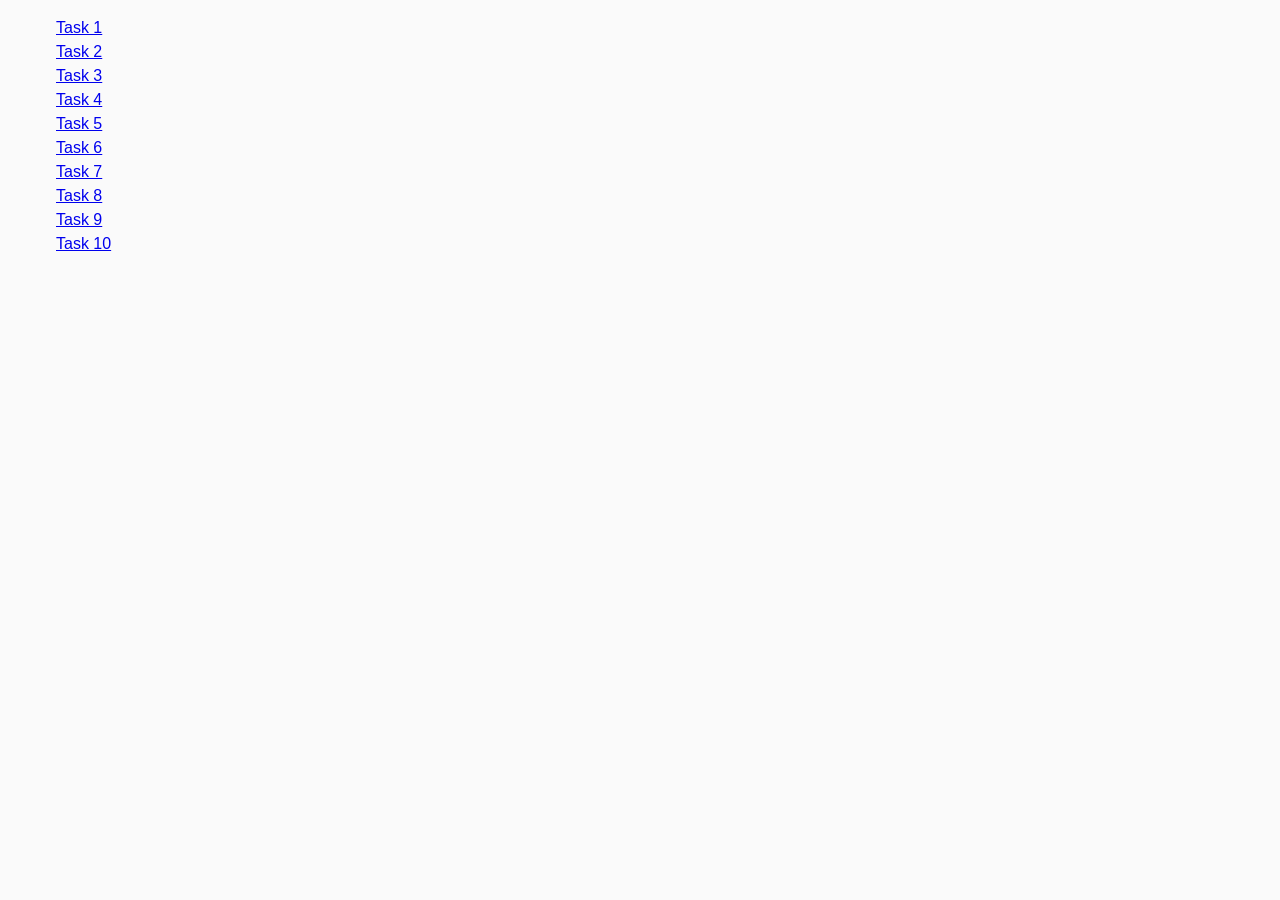
<file: index.html>
<!DOCTYPE html>
<html lang="en">
  <head>
    <meta charset="UTF-8" />
    <meta http-equiv="X-UA-Compatible" content="IE=edge" />
    <meta name="viewport" content="width=device-width, initial-scale=1.0" />
    <title>Homework 7</title>
    <link rel="stylesheet" href="./css/common.css" />
  </head>
  <body>
    <ul>
      <li><a href="./task-1.html">Task 1</a></li>
      <li><a href="./task-2.html">Task 2</a></li>
      <li><a href="./task-3.html">Task 3</a></li>
      <li><a href="./task-4.html">Task 4</a></li>
      <li><a href="./task-5.html">Task 5</a></li>
      <li><a href="./task-6.html">Task 6</a></li>
      <li><a href="./task-7.html">Task 7</a></li>
      <li><a href="./task-8.html">Task 8</a></li>
      <li><a href="./task-9.html">Task 9</a></li>
      <li><a href="./task-10.html">Task 10</a></li>
    </ul>
  </body>
</html>
</file>
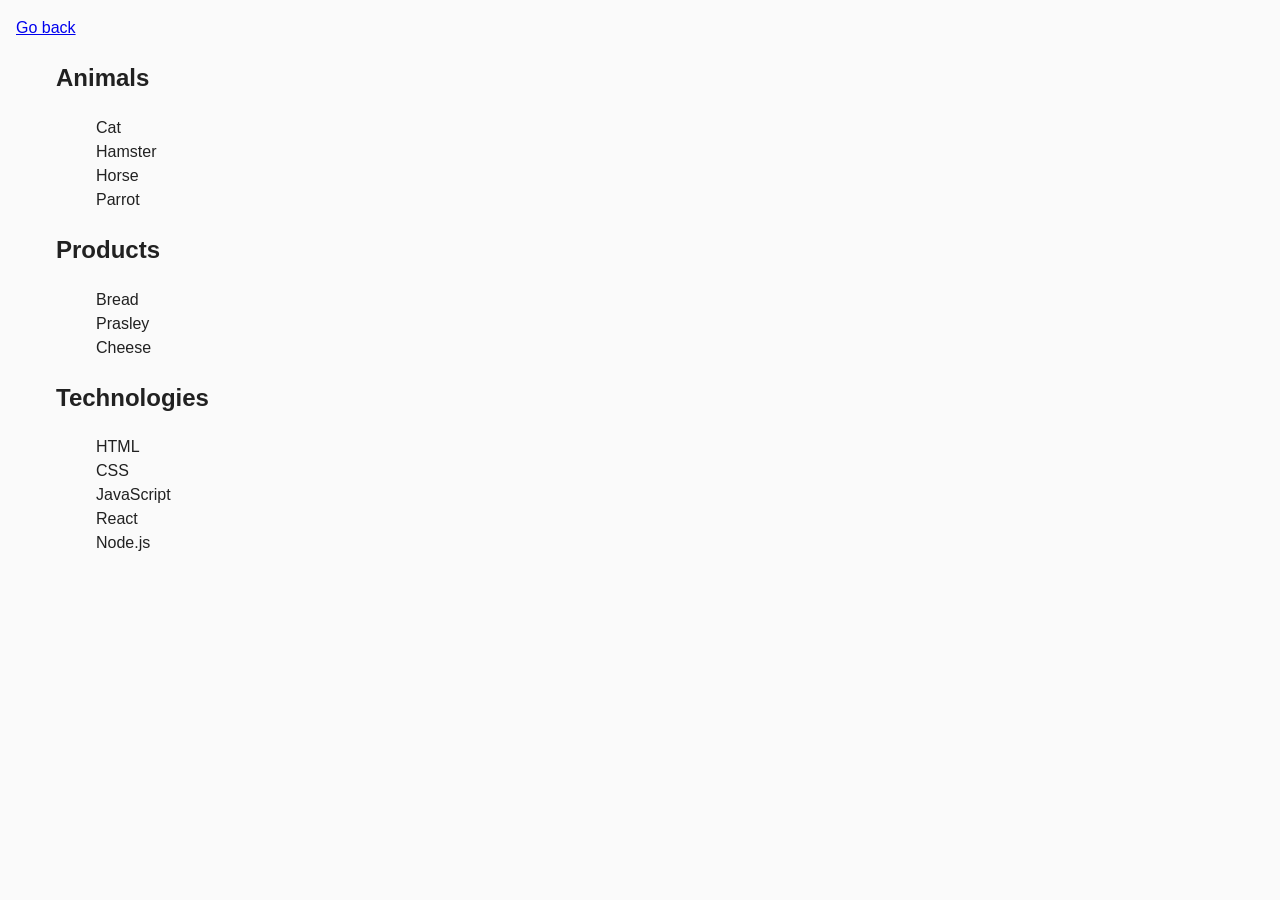
<file: task-1.html>
<!DOCTYPE html>
<html lang="en">
  <head>
    <meta charset="UTF-8" />
    <meta http-equiv="X-UA-Compatible" content="IE=edge" />
    <meta name="viewport" content="width=device-width, initial-scale=1.0" />
    <title>Task 1</title>
    <link rel="stylesheet" href="./css/common.css" />
  </head>
  <body>
    <p><a href="./index.html">Go back</a></p>

    <ul id="categories">
      <li class="item">
        <h2>Animals</h2>

        <ul>
          <li>Cat</li>
          <li>Hamster</li>
          <li>Horse</li>
          <li>Parrot</li>
        </ul>
      </li>
      <li class="item">
        <h2>Products</h2>

        <ul>
          <li>Bread</li>
          <li>Prasley</li>
          <li>Cheese</li>
        </ul>
      </li>
      <li class="item">
        <h2>Technologies</h2>

        <ul>
          <li>HTML</li>
          <li>CSS</li>
          <li>JavaScript</li>
          <li>React</li>
          <li>Node.js</li>
        </ul>
      </li>
    </ul>

    <script src="./js/task-1.js" type="module"></script>
  </body>
</html>
</file>
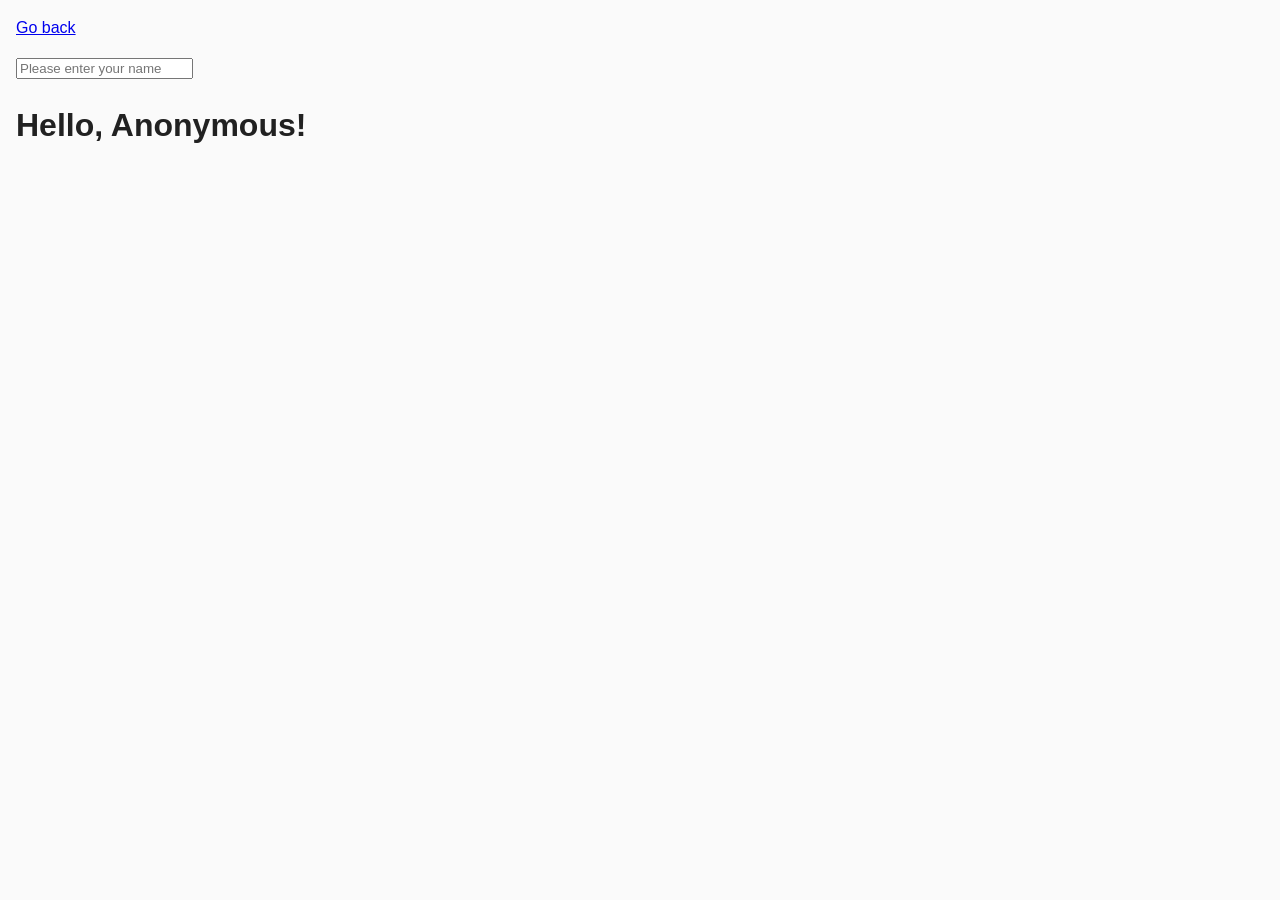
<file: task-3.html>
<!DOCTYPE html>
<html lang="en">
  <head>
    <meta charset="UTF-8" />
    <meta http-equiv="X-UA-Compatible" content="IE=edge" />
    <meta name="viewport" content="width=device-width, initial-scale=1.0" />
    <title>Task 3</title>
    <link rel="stylesheet" href="./css/common.css" />
  </head>
  <body>
    <p><a href="./index.html">Go back</a></p>

    <input type="text" id="name-input" placeholder="Please enter your name" />
    <h1>Hello, <span id="name-output">Anonymous</span>!</h1>

    <script src="./js/task-3.js" type="module"></script>
  </body>
</html>
</file>
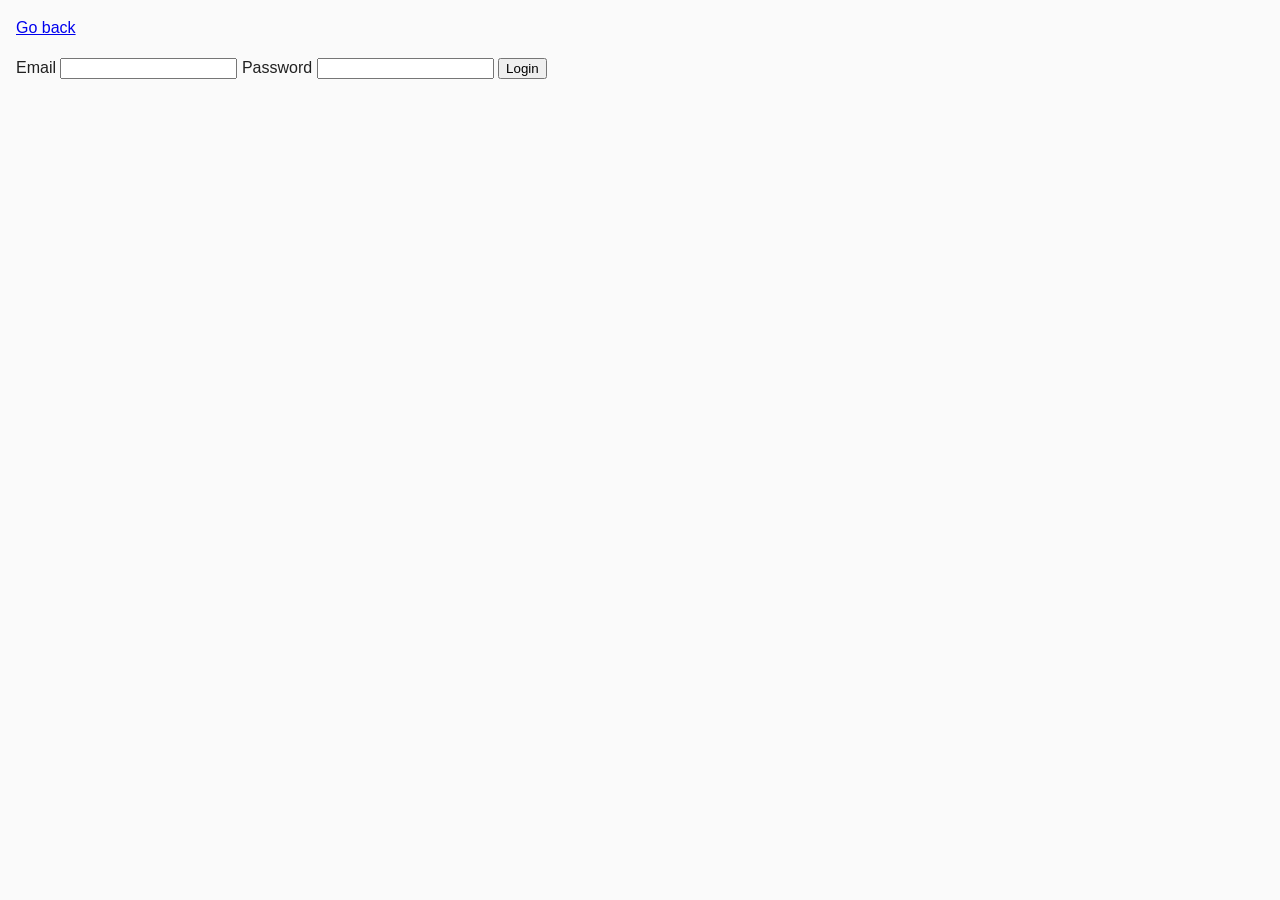
<file: task-4.html>
<!DOCTYPE html>
<html lang="en">
  <head>
    <meta charset="UTF-8" />
    <meta http-equiv="X-UA-Compatible" content="IE=edge" />
    <meta name="viewport" content="width=device-width, initial-scale=1.0" />
    <title>Task 4</title>
    <link rel="stylesheet" href="./css/common.css" />
  </head>
  <body>
    <p><a href="./index.html">Go back</a></p>

    <form class="login-form">
      <label>
        Email
        <input type="email" name="email" />
      </label>
      <label>
        Password
        <input type="password" name="password" />
      </label>
      <button type="submit">Login</button>
    </form>

    <script src="./js/task-4.js" type="module"></script>
  </body>
</html>
</file>
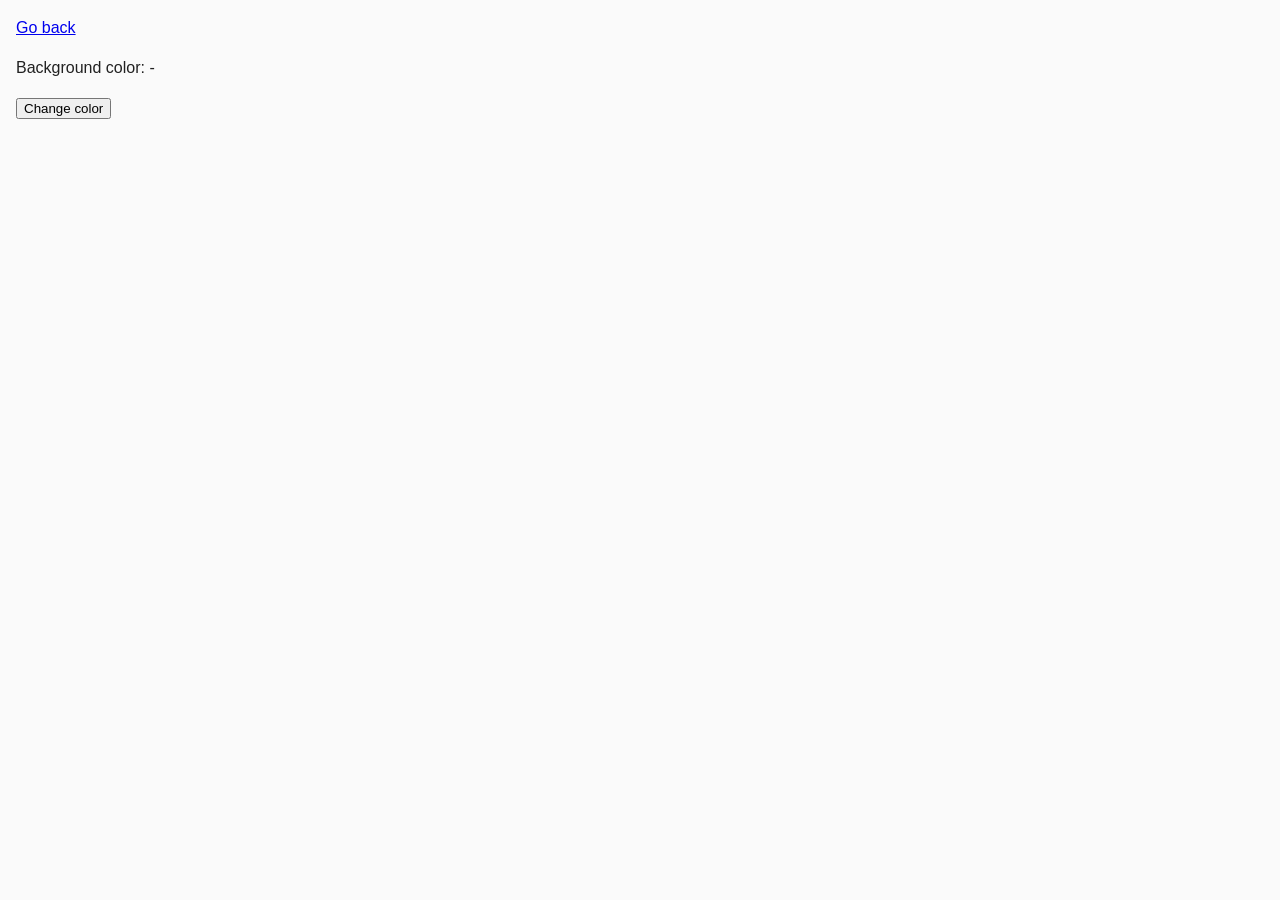
<file: task-5.html>
<!DOCTYPE html>
<html lang="en">
  <head>
    <meta charset="UTF-8" />
    <meta http-equiv="X-UA-Compatible" content="IE=edge" />
    <meta name="viewport" content="width=device-width, initial-scale=1.0" />
    <title>Task 5</title>
    <link rel="stylesheet" href="./css/common.css" />
  </head>
  <body>
    <p><a href="./index.html">Go back</a></p>

    <div class="widget">
      <p>Background color: <span class="color">-</span></p>
      <button type="button" class="change-color">Change color</button>
    </div>

    <script src="./js/task-5.js" type="module"></script>
  </body>
</html>
</file>
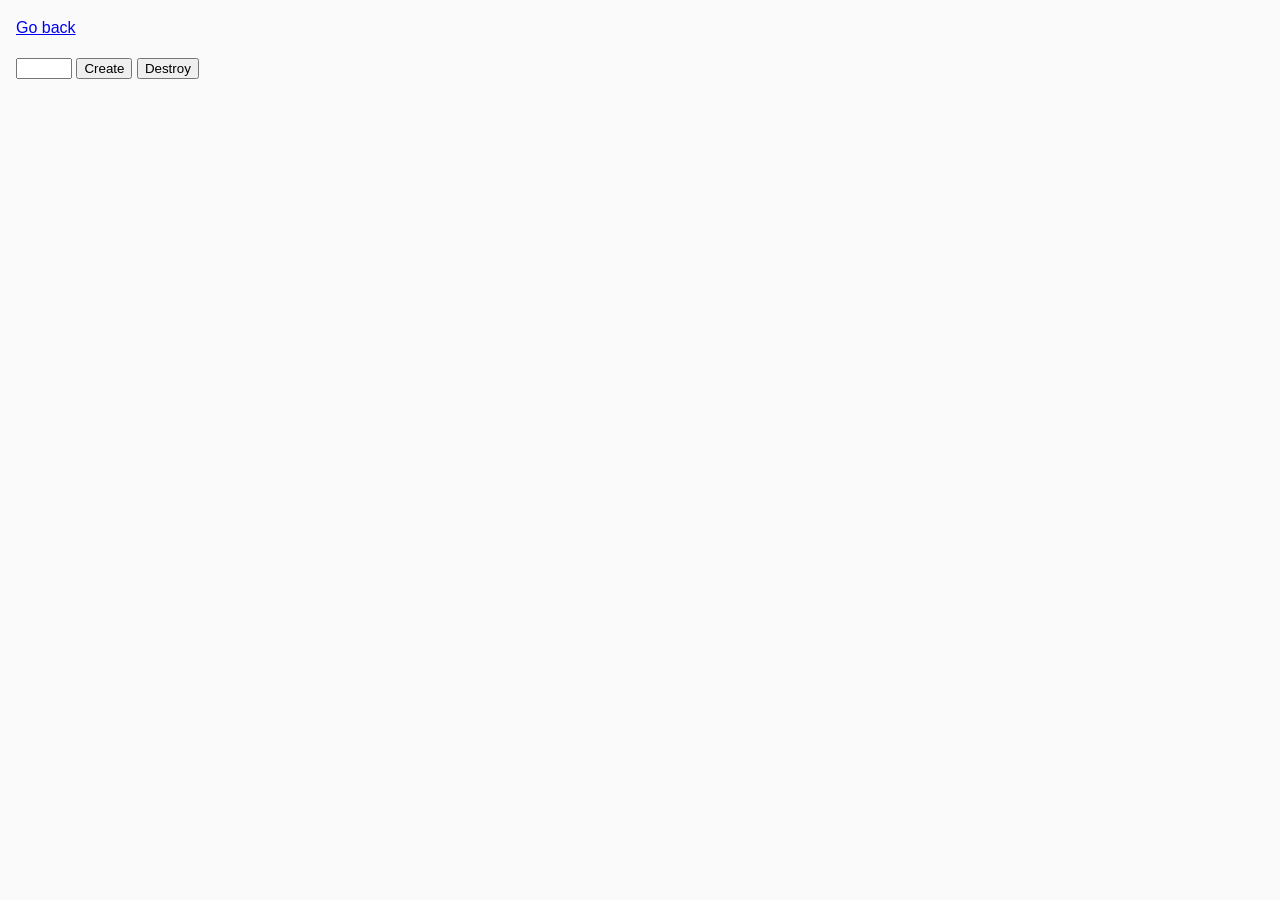
<file: task-6.html>
<!DOCTYPE html>
<html lang="en">
  <head>
    <meta charset="UTF-8" />
    <meta http-equiv="X-UA-Compatible" content="IE=edge" />
    <meta name="viewport" content="width=device-width, initial-scale=1.0" />
    <title>Task 6</title>
    <link rel="stylesheet" href="./css/common.css" />
  </head>
  <body>
    <p><a href="./index.html">Go back</a></p>

    <div id="controls">
      <input type="number" min="1" max="100" step="1" />
      <button type="button" data-create>Create</button>
      <button type="button" data-destroy>Destroy</button>
    </div>

    <div id="boxes"></div>

    <script src="./js/task-6.js" type="module"></script>
  </body>
</html>
</file>
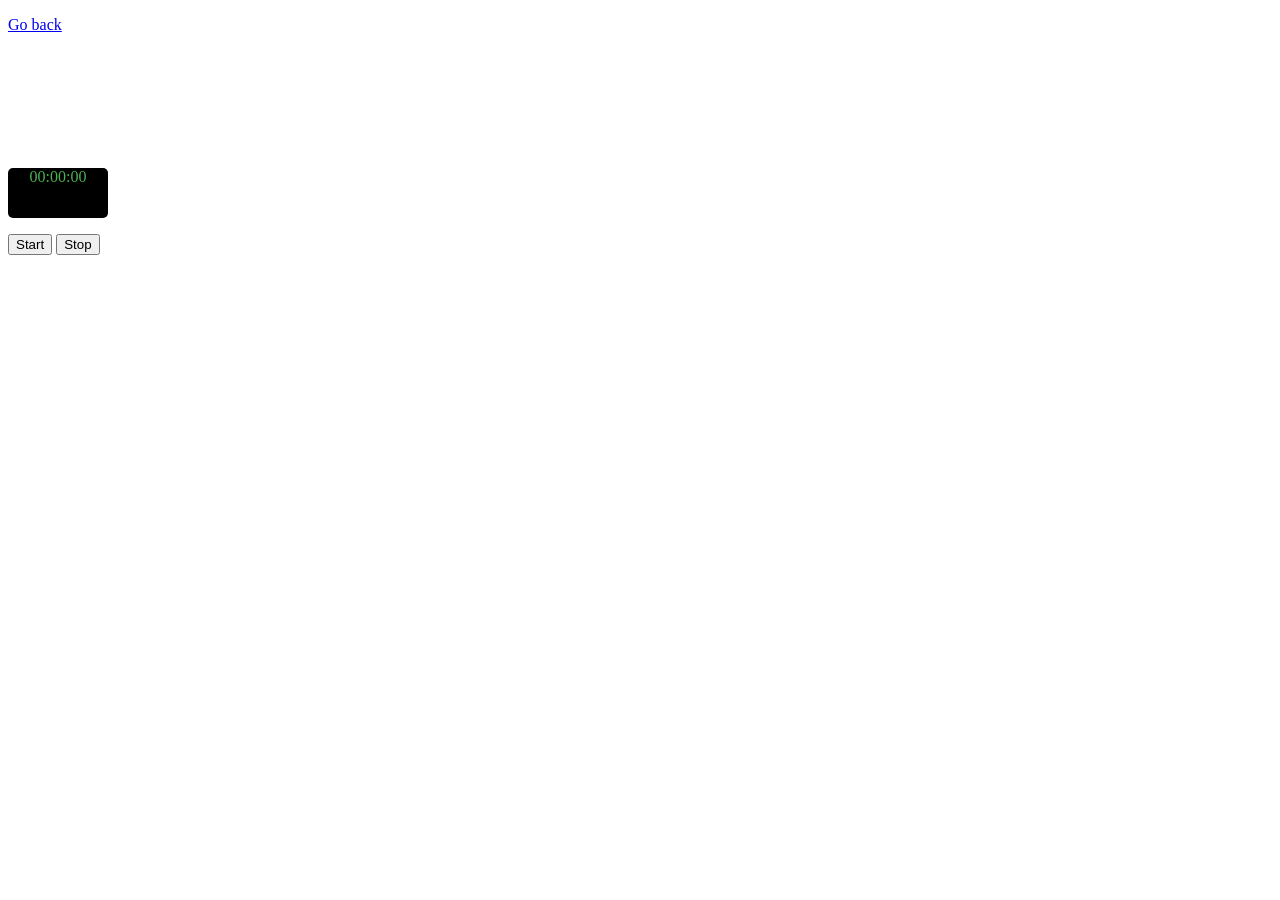
<file: task-9.html>
<!DOCTYPE html>
<html lang="en">
  <head>
    <meta charset="UTF-8" />
    <meta name="viewport" content="width=device-width, initial-scale=1.0" />
    <title>Document</title>
    <link rel="stylesheet" href="./css/common8.css" />
  </head>
  <body>
    <p><a href="./index.html">Go back</a></p>
    <p class="alert js-alert success">Success!</p>
    <div class="timer">
      <p class="clockfase">00:00:00</p>
      <div class="actions">
        <button class="timer-btn" data-action-start>Start</button>
        <button class="timer-btn" data-action-stop>Stop</button>
      </div>
    </div>

    <script src="./js/task-9.js" type="module"></script>
  </body>
</html>
</file>
<file: css/common.css>
* {
  box-sizing: border-box;
}

body {
  margin: 16px;
  font-family: -apple-system, BlinkMacSystemFont, "Segoe UI", Roboto, Oxygen,
    Ubuntu, Cantarell, "Open Sans", "Helvetica Neue", sans-serif;
  -webkit-font-smoothing: antialiased;
  -moz-osx-font-smoothing: grayscale;
  background-color: #fafafa;
  color: #212121;
  line-height: 1.5;
}
.gallery {
  display: flex;
  width: 1128px;
  padding: 0;
  margin: 0% auto;
  flex-direction: row;
  flex-wrap: wrap;
  justify-content: center;
  align-items: center;
  list-style-type: none;
  row-gap: 48px;
  column-gap: 24px;
}
.gallery-item {
  width: calc((100% - 48px) / 3);
}
.gallery-image {
  width: 360px;
  height: 300px;
}
ul,
li {
  list-style-type: none;
}
</file>
<file: css/common8.css>
.gallery img {
  width: 100%;
  height: auto;
  cursor: pointer;
}

.modal {
  display: none;
  position: fixed;
  z-index: 9999;
  left: 0;
  top: 0;
  width: 100%;
  height: 100%;
  overflow: auto;
  background-color: rgba(0, 0, 0, 0.9);
}

.modal-content {
  margin: 15% auto;
  display: block;
  width: 80%;
  max-width: 700px;
}

.modal-content img {
  margin: auto;
  display: block;
  width: 100%;
  max-width: 700px;
}

.alert.is-visible {
  transform: translateX(0);
  visibility: visible;
  opacity: 1;
}
.alert.success {
  border: 1px solid #388e3c;
  background-color: #4caf50;
}
.alert {
  opacity: 0;
  width: 100px;
  height: 100px;
}

.clockfase {
  width: 100px;
  height: 50px;
  border: #4caf50;
  border-radius: 5px;
  color: #4caf50;
  background-color: black;
  text-align: center;
}
</file>
